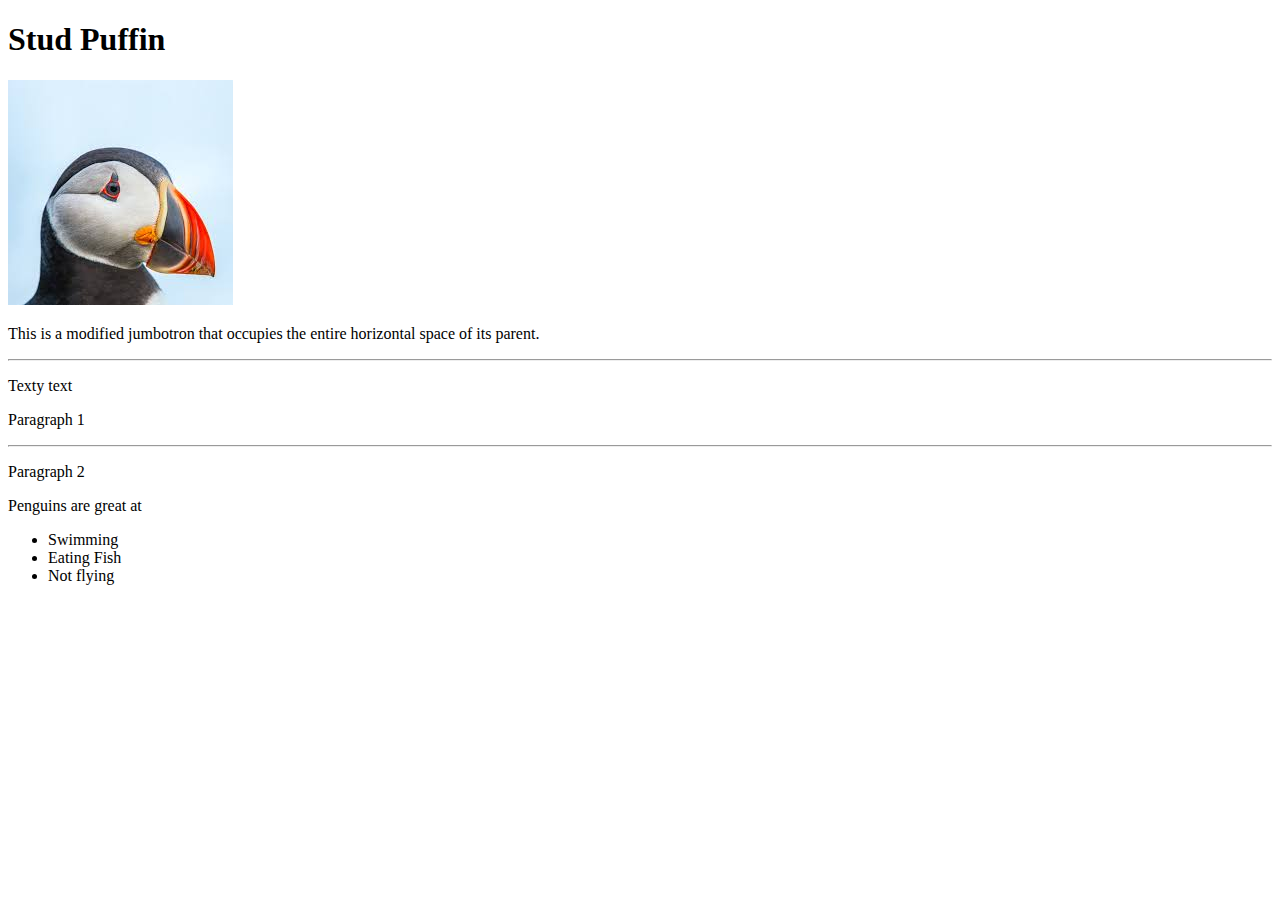
<file: index.html>
<!DOCTYPE html>

<html lang="en">
    <head>
        <title>My Sample Page</title>
        <link rel="stylesheet" href="https://cdn.jsdelivr.net/npm/bootstrap@4.5.3/dist/css/bootstrap.min.css"
        integrity="sha384-TX8t27EcRE3e/ihU7zmQxVncDAy5uIKz4rEkgIXeMed4M0jlfIDPvg6uqKI2xXr2" crossorigin="anonymous">
    </head>

    <body>
        <div class="jumbotron jumbotron-fluid">
            <div class="container">
                <h1 class="display-4">Stud Puffin</h1>
                <img src="download.jpeg">
                <p class="lead">This is a modified jumbotron that occupies the entire horizontal space of its parent.</p>
             </div>
        </div>
        <hr/>
        <p>Texty text</p>
        <p>Paragraph 1</p>
        <hr/>
        <p>Paragraph 2</p>
        Penguins are great at
        <ul>
            <li>Swimming</li>
            <li>Eating Fish</li>
            <li>Not flying</li>
        </ul>
        <script src="https://code.jquery.com/jquery-3.5.1.slim.min.js" integrity="sha384-DfXdz2htPH0lsSSs5nCTpuj/zy4C+OGpamoFVy38MVBnE+IbbVYUew+OrCXaRkfj" crossorigin="anonymous"></script>
        <script src="https://cdn.jsdelivr.net/npm/bootstrap@4.5.3/dist/js/bootstrap.bundle.min.js" integrity="sha384-ho+j7jyWK8fNQe+A12Hb8AhRq26LrZ/JpcUGGOn+Y7RsweNrtN/tE3MoK7ZeZDyx" crossorigin="anonymous"></script>
    </body>

</html>
</file>
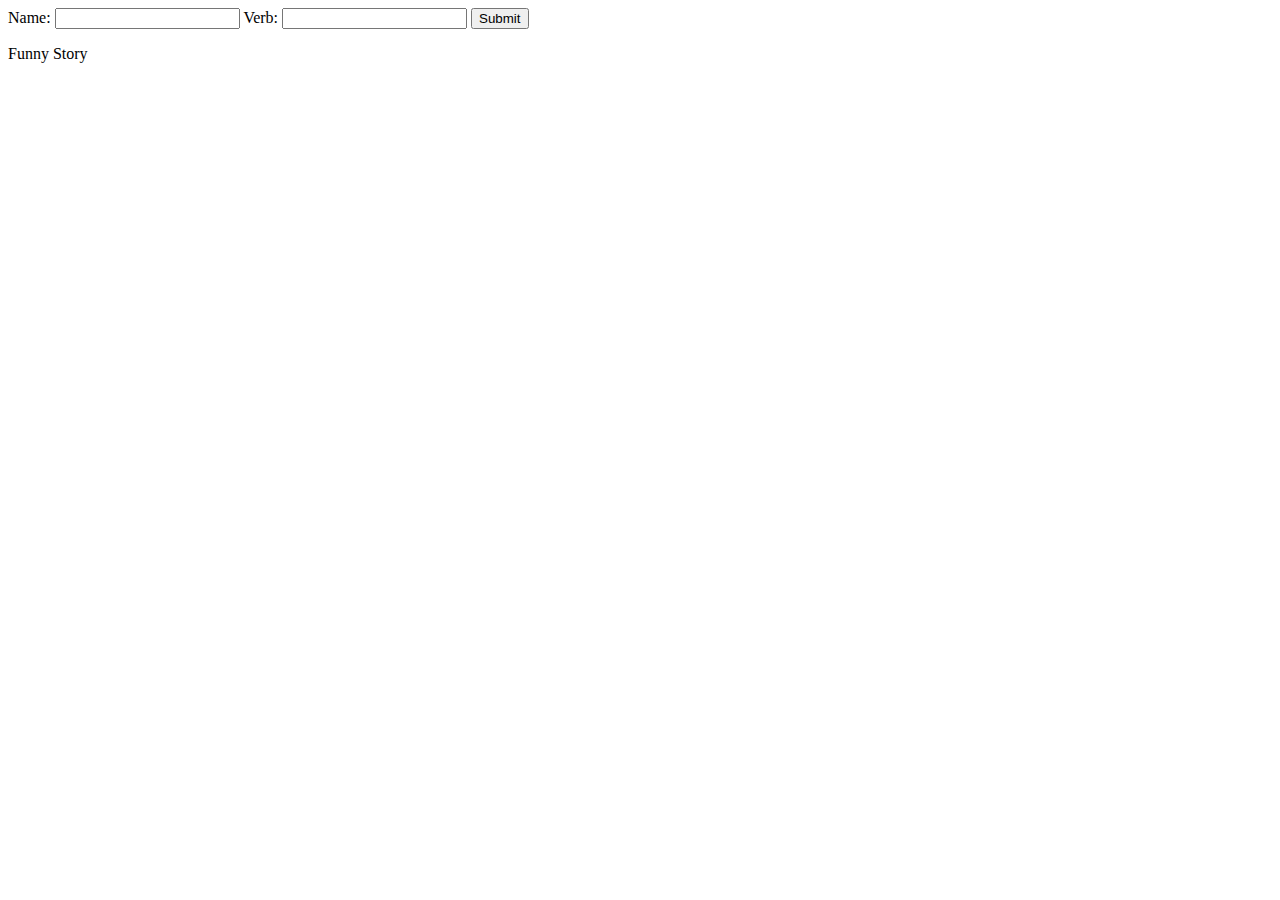
<file: madlib.html>
<!DOCTYPE html>

<html lang="en">
    <head>
        <title>Mad Lib</title>

    </head>

    <body>
        <form onsubmit="display(); return false;">
            <label for='name'>Name:</label>
            <input type="text" id = 'name'>
            <label for='verb'>Verb:</label>
            <input type="text" id = 'verb'>
            <input type = "submit">
        </form>

        <p id="madlib">Funny Story</p>

        <script>
            function display()
            {
                let name = document.querySelector('#name').value;
                let verb = document.querySelector('#verb').value;
                document.querySelector('#madlib').innerHTML = "Hi, " +name+ ", it is so nice to " +verb+ " you.";
            }

        </script>
    </body>

</html>
</file>
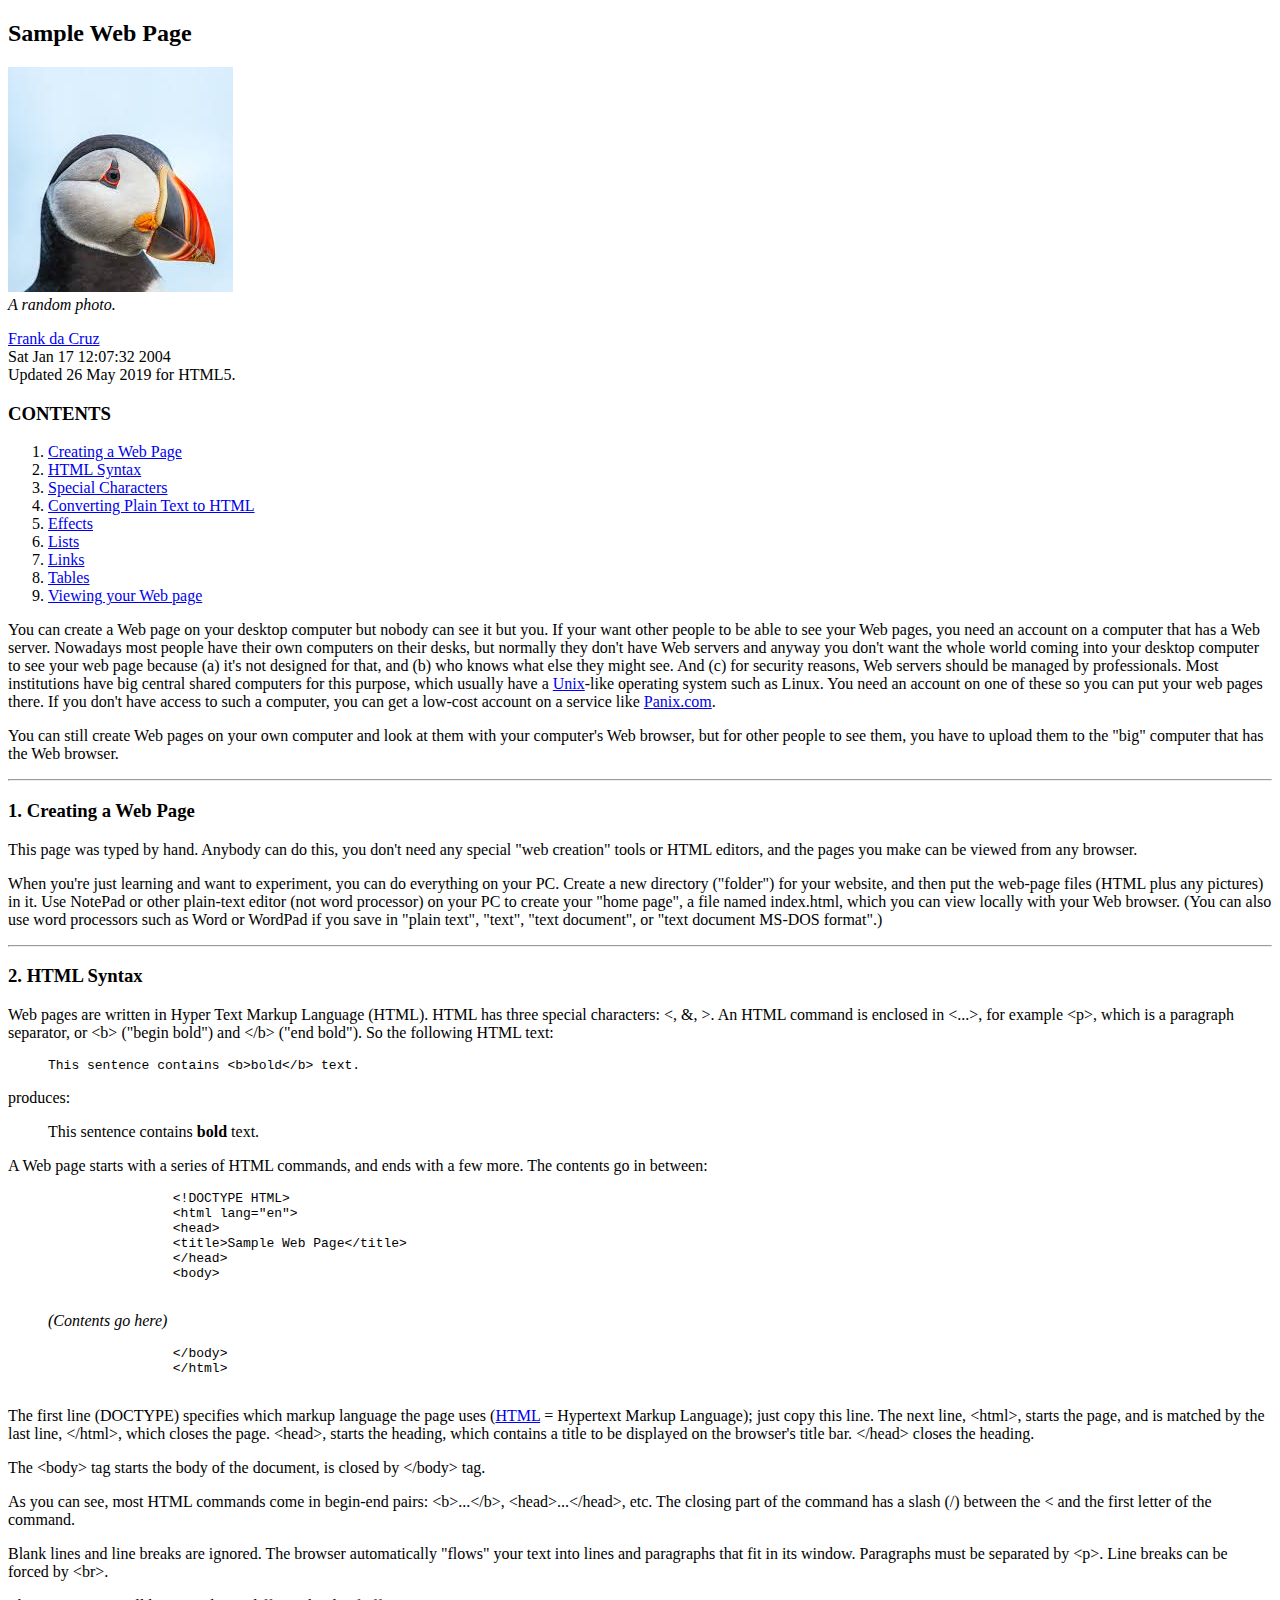
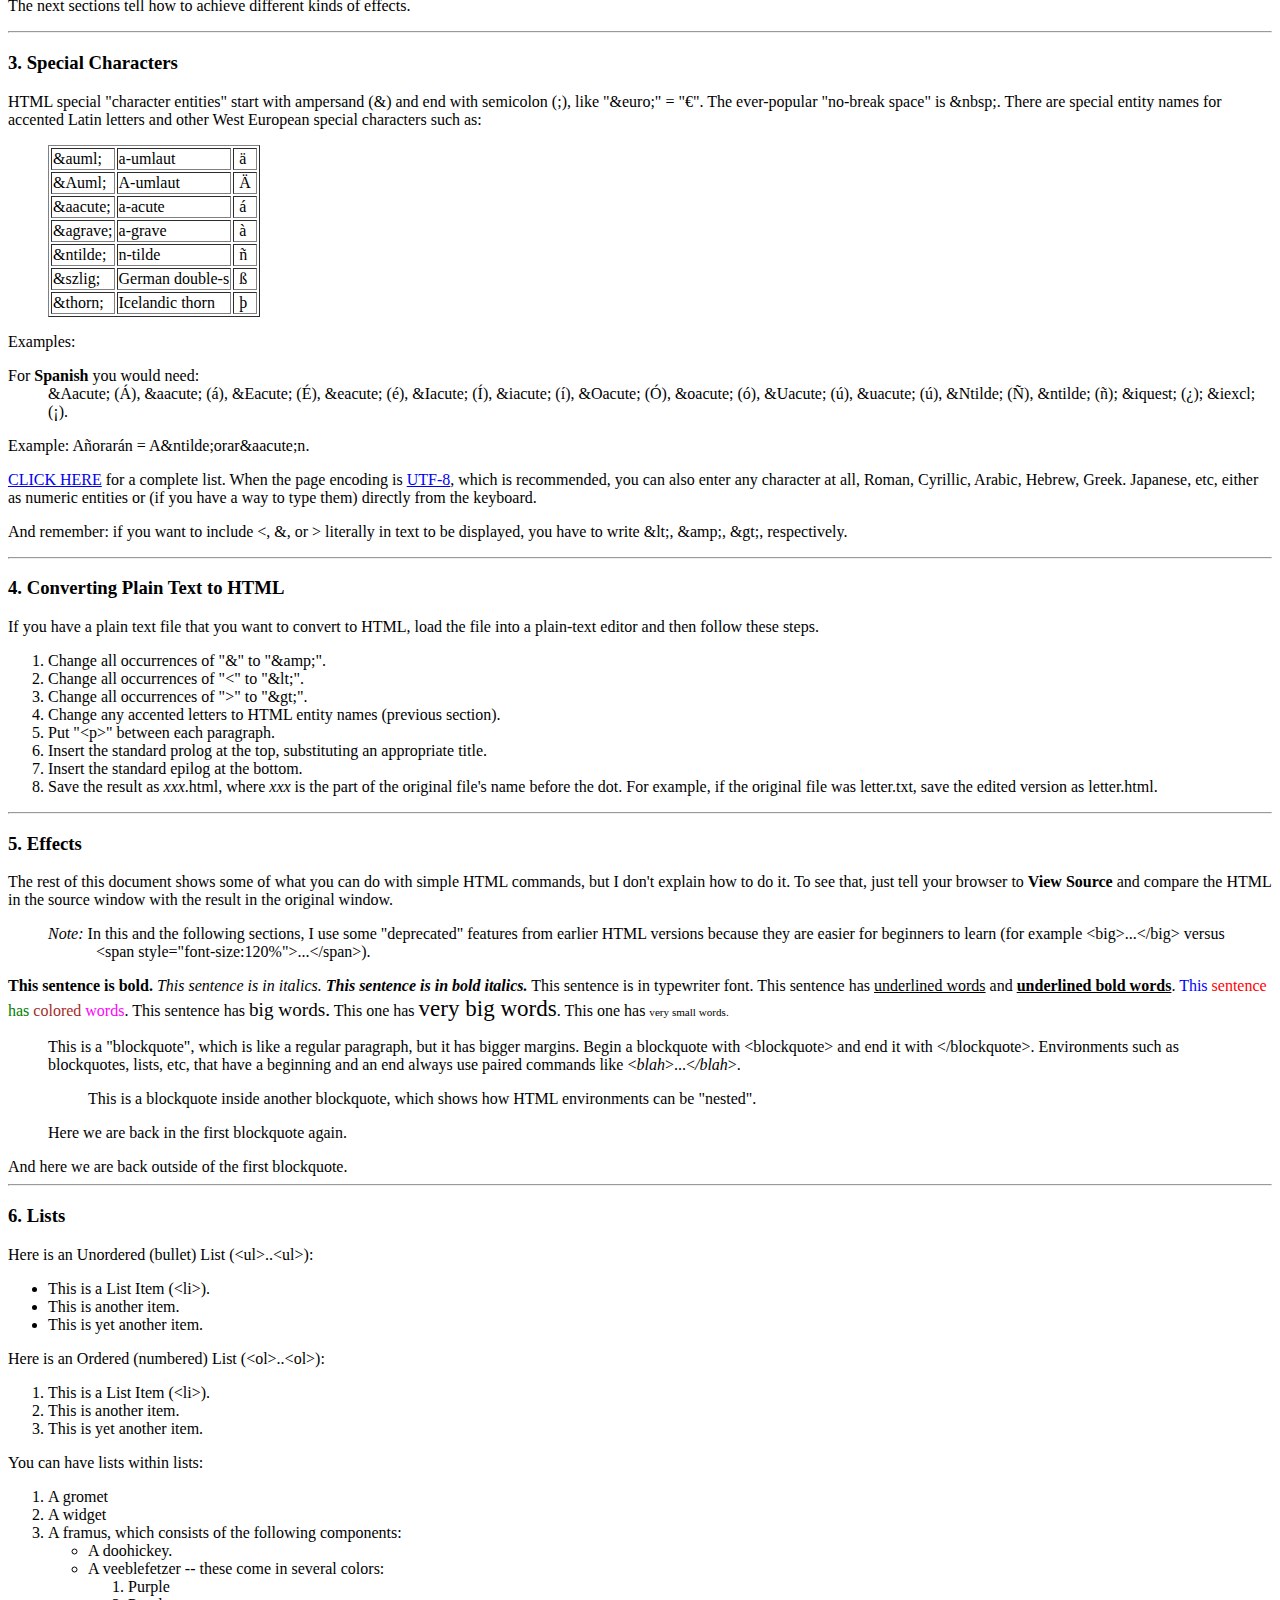
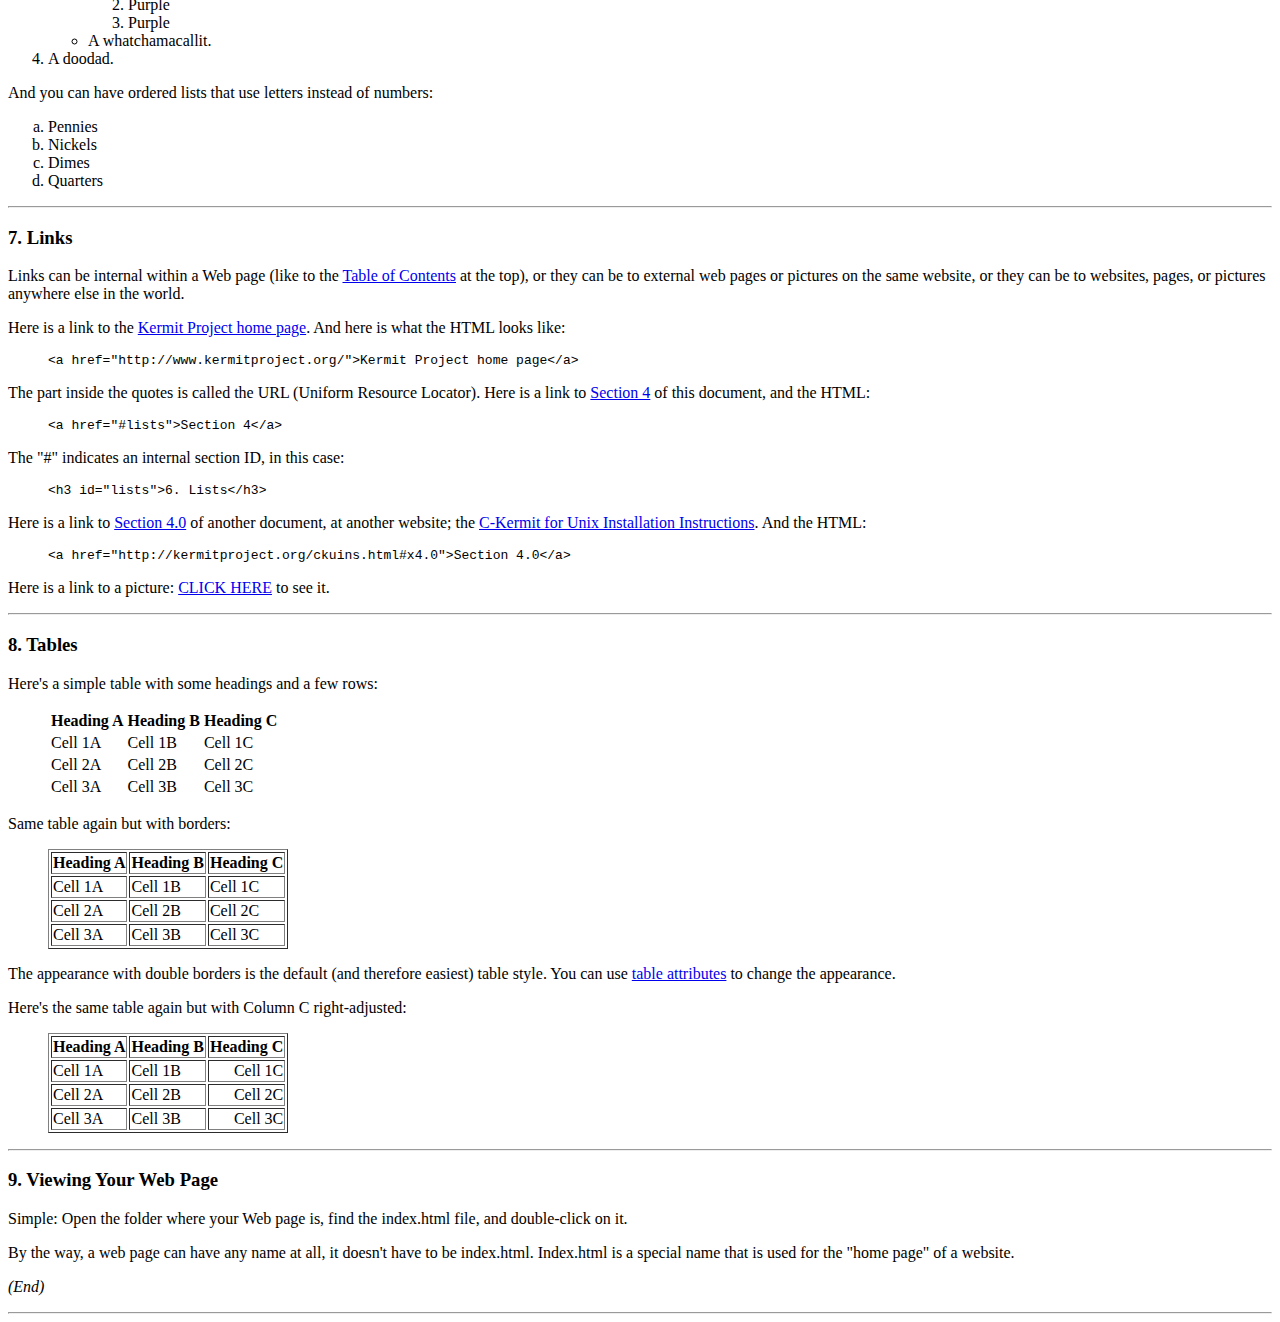
<file: sample.html>
<!DOCTYPE HTML>

<html lang="en">
    <head>
    <!-- THIS IS A COMMENT -->
        <title>Sample Web Page</title>
    </head>

    <body>
        <h2>Sample Web Page</h2>
        <!-- How to insert an image -->
        <img alt="Brief description"
        title="title=&#34;Text to show when mouse is hovered over this image&#34;"
        src="download.jpeg">
        <br>
        <span>
            <i>A random photo.</i>
        </span>
        <p>
            <a href="http://www.columbia.edu/~fdc/">Frank da Cruz</a><br>
            Sat Jan 17 12:07:32 2004
            <br>
            Updated 26 May 2019 for HTML5.

            <h3 id="contents">CONTENTS</h3>

            <ol>
                <li><a href="#basics">Creating a Web Page</a>
                <li><a href="#syntax">HTML Syntax</a>
                <li><a href="#chars">Special Characters</a>
                <li><a href="#convert">Converting Plain Text to HTML</a>
                <li><a href="#effects">Effects</a>
                <li><a href="#lists">Lists</a>
                <li><a href="#links">Links</a>
                <li><a href="#tables">Tables</a>
                <li><a href="#viewing">Viewing your Web page</a>
            </ol>
        </p>

        <p>
        You can create a Web page on your desktop computer but nobody can see it but
        you.  If your want other people to be able to see your Web pages, you need
        an account on a computer that has a Web server.  Nowadays most people have
        their own computers on their desks, but normally they don't have Web servers
        and anyway you don't want the whole world coming into your desktop computer
        to see your web page because (a) it's not designed for that, and (b) who
        knows what else they might see.  And (c) for security reasons, Web servers
        should be managed by professionals.  Most institutions have big central
        shared computers for this purpose, which usually have
        a <a href="http://kermitproject.org/unix.html">Unix</a>-like operating
        system such as Linux.  You need an account on one of these so you can put
        your web pages there.  If you don't have access to such a computer, you can get
        a low-cost account on a service like <a href="http://panix.com">Panix.com</a>.
        </p>

        <p>
        You can still create Web pages on your own computer and look at them with
        your computer's Web browser, but for other people to see them, you have to
        upload them to the "big" computer that has the Web browser.
        </p>

        <hr>

        <h3 id="basics">1. Creating a Web Page</h3>

        <p>
        This page was typed by hand.  Anybody can do this, you don't need any
        special "web creation" tools or HTML editors, and the pages you make can be
        viewed from any browser.
        </p>
        <p>
        When you're just learning and want to experiment, you can do everything on
        your PC.  Create a new directory ("folder") for your website, and then put
        the web-page files (HTML plus any pictures) in it.  Use NotePad or other
        plain-text editor (not word processor) on your PC to create your "home page",
        a file named
        <span>index.html</span>, which you can view locally with your Web
        browser.  (You can also use word processors such as Word or WordPad if you
        save in "plain text", "text", "text document", or "text document MS-DOS
        format".)
        </p>

        <hr>

        <h3 id="syntax">2. HTML Syntax</h3>

        Web pages are written in Hyper Text Markup Language (HTML).  HTML has three
        special characters:
        <span>&lt;</span>, <span>&amp;</span>, <span>&gt;</span>.
        An HTML command is enclosed in <span>&lt;...&gt;</span>, for example
        <span>&lt;p&gt;</span>, which is a paragraph separator, or <span>&lt;b&gt;</span>
        ("begin bold") and <span>&lt;/b&gt;</span> ("end bold").  So the following
        HTML text:
        <p>
            <blockquote>
                <pre>This sentence contains &lt;b&gt;bold&lt;/b&gt; text.</pre>
            </blockquote>
        </p>
        <p>produces:
        <blockquote>This sentence contains <b>bold</b> text.</blockquote>
        </p>

        <p>
        A Web page starts with a series of HTML commands, and ends with
        a few more.  The contents go in between:
        </p>

        <p>
            <blockquote>
                <pre>
                &lt;!DOCTYPE HTML&gt;
                &lt;html lang="en"&gt;
                &lt;head&gt;
                &lt;title&gt;Sample Web Page&lt;/title&gt;
                &lt;/head&gt;
                &lt;body&gt;
                </pre>
            <p>
                <i>(Contents go here)</i>
            </p>
                <pre>
                &lt;/body&gt;
                &lt;/html&gt;
                </pre>
            </blockquote>
        </p>

        <p>
        The first line (<span>DOCTYPE</span>) specifies which markup
        language the page uses
        (<a href="https://en.wikipedia.org/wiki/HTML">HTML</a> = Hypertext Markup
        Language); just copy this line.  The next
        line, <span>&lt;html&gt;</span>, starts the page, and is matched
        by the last line, <span>&lt;/html&gt;</span>, which closes the
        page.  <span>&lt;head&gt;</span>, starts the heading, which
        contains a title to be displayed on the browser's title bar.
        <span>&lt;/head&gt;</span> closes the heading.
        </p>

        <p>
        The <span>&lt;body&gt;</span> tag starts the body of the
        document, is closed by <span>&lt;/body&gt;</span> tag.
        </p>

        <p>As you can see, most HTML commands come in begin-end pairs:
        <span>&lt;b&gt;...&lt;/b&gt;</span>,
        <span>&lt;head&gt;...&lt;/head&gt;</span>, etc.  The closing part of the command
        has a slash (<span>/</span>) between the <span>&lt;</span> and the first letter of
        the command.
        </p>

        <p>Blank lines and line breaks are ignored.  The browser automatically "flows"
        your text into lines and paragraphs that fit in its window.  Paragraphs must
        be separated by <span>&lt;p&gt;</span>.  Line breaks can be forced by
        <span>&lt;br&gt;</span>.
        </p>

        <p>
        The next sections tell how to achieve different kinds of effects.
        </p>

        <hr>

        <h3 id="chars">3. Special Characters</h3>
        HTML special "character entities" start with ampersand (<span>&amp;</span>) and
        end with semicolon (<span>;</span>), like "<span>&amp;euro;</span>" = "&euro;".  The
        ever-popular "no-break space" is <span>&amp;nbsp;</span>.  There are special
        entity names for accented Latin letters and other West European special
        characters such as:
        <p>
        <blockquote>
            <table border>
                <tr>
                    <td><span>&amp;auml;</span>
                    <td>a-umlaut
                    <td>&nbsp;&auml;&nbsp;
                </tr>
                <tr>
                    <td><span>&amp;Auml;</span>
                    <td>A-umlaut
                    <td>&nbsp;&Auml;&nbsp;
                </tr>
                <tr>
                    <td><span>&amp;aacute;</span>
                    <td>a-acute
                    <td>&nbsp;&aacute;&nbsp;
                </tr>
                <tr>
                    <td><span>&amp;agrave;</span>
                    <td>a-grave
                    <td>&nbsp;&agrave;&nbsp;
                </tr>
                <tr>
                    <td><span>&amp;ntilde;</span>
                    <td>n-tilde
                    <td>&nbsp;&ntilde;&nbsp;
                </tr>
                <tr>
                    <td><span>&amp;szlig;</span>
                    <td>German double-s
                    <td>&nbsp;&szlig;&nbsp;
                </tr>
                <tr>
                    <td><span>&amp;thorn;</span>
                    <td>Icelandic thorn
                    <td>&nbsp;&thorn;&nbsp;
                </tr>
            </table>
        </blockquote>
        </p>
        <p>
        Examples:

        <dl>
            <dt>For <b>Spanish</b> you would need:</dt>
            <dd>
                <span>&amp;Aacute;</span> (&Aacute;),
                <span>&amp;aacute;</span> (&aacute;),
                <span>&amp;Eacute;</span> (&Eacute;),
                <span>&amp;eacute;</span> (&eacute;),
                <span>&amp;Iacute;</span> (&Iacute;),
                <span>&amp;iacute;</span> (&iacute;),
                <span>&amp;Oacute;</span> (&Oacute;),
                <span>&amp;oacute;</span> (&oacute;),
                <span>&amp;Uacute;</span> (&uacute;),
                <span>&amp;uacute;</span> (&uacute;),
                <span>&amp;Ntilde;</span> (&Ntilde;),
                <span>&amp;ntilde;</span> (&ntilde;);
                <span>&amp;iquest;</span> (&iquest;);
                <span>&amp;iexcl;</span> (&iexcl;).
                <br>
            </dl>
        Example: A&ntilde;orar&aacute;n = <span>A&amp;ntilde;orar&amp;aacute;n</span>.
        </p>

        <p>

            <a href="entities.html">CLICK HERE</a>
            for a complete list.  When the page encoding is
            <a href="https://en.wikipedia.org/wiki/UTF-8">UTF-8</a>, which is
            recommended, you can also enter any character at all, Roman,
            Cyrillic, Arabic, Hebrew, Greek. Japanese,
            etc, either as numeric entities or (if you have a way to type them) directly
            from the keyboard.
        <p>

        And remember: if you want to
        include <span>&lt;</span>, <span>&amp;</span>,
        or <span>&gt;</span> literally in text to be displayed, you have
        to write <span>&amp;lt;</span>,
        <span>&amp;amp;</span>, <span>&amp;gt;</span>, respectively.
        </p>

        <hr>

        <h3 id="convert">4. Converting Plain Text to HTML</h3>

        <p>
        If you have a plain text file that you want to convert to HTML, load the
        file into a plain-text editor and then follow these steps.
        </p>

        <ol>
            <li>Change all occurrences of "<span>&amp;</span>" to "<span>&amp;amp;</span>".
            <li>Change all occurrences of "<span>&lt;</span>" to "<span>&amp;lt;</span>".
            <li>Change all occurrences of "<span>&gt;</span>" to "<span>&amp;gt;</span>".
            <li>Change any accented letters to HTML entity names (previous section).
            <li>Put "<span>&lt;p&gt;</span>" between each paragraph.
            <li>Insert the standard prolog at the top, substituting an appropriate title.
            <li>Insert the standard epilog at the bottom.
            <li>Save the result as <span><i>xxx</i>.html</span>, where
            <span><i>xxx</i></span> is the part of the original file's name before the dot.
            For example, if the original file was <span>letter.txt</span>, save the edited
            version as <span>letter.html</span>.
        </ol>
        <hr>

        <h3 id="effects">5. Effects</h3>

        The rest of this document shows some of what you can do with simple HTML
        commands, but I don't explain how to do it.  To see that, just tell your
        browser to <b>View Source</b> and compare the HTML in the source window with
        the result in the original window.

        <blockquote>

            <i>Note:</i> In this and the following
            sections, I use some "deprecated" features from earlier HTML versions
            because they are easier for beginners to learn (for
            example <span>&lt;big&gt;...&lt;/big&gt;</span> versus
            <span style="white-space:pre">
            &lt;span style="font-size:120%"&gt;...&lt;/span&gt;</span>).

        </blockquote>

        <p>

        <b>This sentence is bold.</b> <i>This sentence is
        in italics.</i> <b><i>This sentence is in bold italics.</i></b> <span>This
        sentence is in typewriter font.</span> This sentence has <u>underlined
        words</u> and <u><b>underlined bold words</b></u>.

        <font color="blue">This</font>
        <font color="red">sentence</font>
        <font color="green">has</font>
        <font color="brown">colored</font>
        <font color="magenta">words</font>.

        This sentence has <big>big
        words.</big> This one has <big><big>very big words</big></big>.  This one has
        <small><small>very small words.</small></small>

        </p>

        <p>
        <blockquote>
            This is a "blockquote", which is like a regular paragraph, but it has bigger
            margins.  Begin a blockquote with <span>&lt;blockquote&gt;</span> and end
            it with <span>&lt;/blockquote&gt;</span>.  Environments such as blockquotes,
            lists, etc, that have a beginning and an end always use paired commands like
            <span>&lt;<i>blah</i>&gt;...&lt;<i>/blah</i>&gt;</span>.

            <blockquote>
                This is a blockquote inside another blockquote, which shows how HTML
                environments can be "nested".
            </blockquote>

            Here we are back in the first blockquote again.
        </blockquote>
        And here we are back outside of the first blockquote.

        <hr>
        </p>

        <h3 id="lists">6. Lists</h3>

        Here is an Unordered (bullet) List (<span>&lt;ul&gt;..&lt;ul&gt;</span>):

        <ul>
            <li>This is a List Item (<span>&lt;li&gt;</span>).
            <li>This is another item.
            <li>This is yet another item.
        </ul>

        Here is an Ordered (numbered) List (<span>&lt;ol&gt;..&lt;ol&gt;</span>):

        <p>
        <ol>
            <li>This is a List Item (<span>&lt;li&gt;</span>).
            <li>This is another item.
            <li>This is yet another item.
        </ol>
        <p>


        You can have lists within lists:

        <p>
        <ol>
            <li>A gromet
            <li>A widget
            <li>A framus, which consists of the following components:
            <ul>
                <li>A doohickey.
                <li>A veeblefetzer -- these come in several colors:
                <ol>
                    <li>Purple
                    <li>Purple
                    <li>Purple
                </ol>
                <li>A whatchamacallit.
            </ul>
            <li>A doodad.
        </ol>

        <p>
        And you can have ordered lists that use letters instead of numbers:
        </p>

        <ol type="a">
            <li>Pennies
            <li>Nickels
            <li>Dimes
            <li>Quarters
        </ol>

        <hr>

        <h3 id="links">7. Links</h3>

        <p>
        Links can be internal within a Web page (like to
        the <a href="#contents">Table of Contents</a> at the top), or they
        can be to external web pages or pictures on the same website, or they
        can be to websites, pages, or pictures anywhere else in the world.
        </p>

        <p>

        Here is a link to the <a href="http://www.kermitproject.org/">Kermit
        Project home page</a>.  And here is what the HTML looks like:

        <blockquote>
            <pre>&lt;a href="http://www.kermitproject.org/"&gt;Kermit Project home page&lt;/a&gt;</pre>
        </blockquote>

        <p>
        The part inside the quotes is called the URL (Uniform Resource Locator).
        Here is a link to <a href="#lists">Section 4</a> of this document, and the
        HTML:
        </p>

        <blockquote>
            <pre>&lt;a href="#lists"&gt;Section 4&lt;/a&gt;</pre>
        </blockquote>

        The "#" indicates an internal section ID, in this case:

        <blockquote>
            <pre>&lt;h3 id="lists"&gt;6. Lists&lt;/h3&gt;</pre>
        </blockquote>

        <p>
        Here is a link to
        <a href="http://kermitproject.org/ckuins.html#x4.0">Section 4.0</a> of
        another document, at another website;
        the <a href="http://kermitproject.org/ckuins.html">C-Kermit for Unix
        Installation Instructions</a>.  And the HTML:

        <blockquote>
            <pre>&lt;a href="http://kermitproject.org/ckuins.html#x4.0"&gt;Section 4.0&lt;/a&gt;</pre>
        </blockquote>
        </p>

        <p>

        Here is a link to a picture:
        <a href="download.jpeg">CLICK HERE</a> to see it.

        </p>

        <hr>

        <h3 id="tables">8. Tables</h3>

        <p>
        Here's a simple table with some headings and a few rows:

        </p>
        <blockquote>
            <table>
            <tr>            <!-- start table row -->
                <th>Heading A   <!-- table heading -->
                <th>Heading B
                <th>Heading C
            </tr>
            <tr>            <!-- start another row -->
                <td>Cell 1A
                <td>Cell 1B
                <td>Cell 1C
            </tr>
            <tr>            <!-- start another row -->
                <td>Cell 2A
                <td>Cell 2B
                <td>Cell 2C
            </tr>
            <tr>            <!-- start another row -->
                <td>Cell 3A
                <td>Cell 3B
                <td>Cell 3C
            </tr>
        </table>

        </blockquote>
        <p>

        Same table again but with borders:

        </p>
        <blockquote>

            <table border>
                <tr>            <!-- start table row -->
                    <th>Heading A   <!-- table heading -->
                    <th>Heading B
                    <th>Heading C
                </tr>
                <tr>
                    <td>Cell 1A
                    <td>Cell 1B
                    <td>Cell 1C
                </tr>
                <tr>
                    <td>Cell 2A
                    <td>Cell 2B
                    <td>Cell 2C
                </tr>
                <tr>
                    <td>Cell 3A
                    <td>Cell 3B
                    <td>Cell 3C
                </tr>
            </table>

        </blockquote>

        <p>
        The appearance with double borders is the default (and therefore easiest)
        table style.  You can
        use <a href="https://www.w3schools.com/html/html_tables.asp">table
        attributes</a> to change the appearance.

        <p>

        Here's the same table again but with Column C right-adjusted:

        <p>
        <blockquote>

            <table border>
            <tr>            <!-- start table row -->
                <th>Heading A   <!-- table heading -->
                <th>Heading B
                <th>Heading C
            </tr>
            <tr>
                <td>Cell 1A
                <td>Cell 1B
                <td align="right">Cell 1C
            </tr>
            <tr>
                <td>Cell 2A
                <td>Cell 2B
                <td align="right">Cell 2C
            <tr>
                <td>Cell 3A
                <td>Cell 3B
                <td align="right">Cell 3C
            </table>
        </blockquote>

        <hr>

        <h3 id="viewing">9. Viewing Your Web Page</h3>

        Simple: Open the folder where your Web page is, find the index.html
        file, and double-click on it.

        <p>

        By the way, a web page can have any name at all, it doesn't have to be
        index.html.  Index.html is a special name that is used for the "home page"
        of a website.

        <p>

        <i>(End)</i>

        <hr>     <!-- horizontal line -->
    </body>  <!-- close the <body> begun above -->
</html>  <!-- close the <html> begun above -->
</file>
